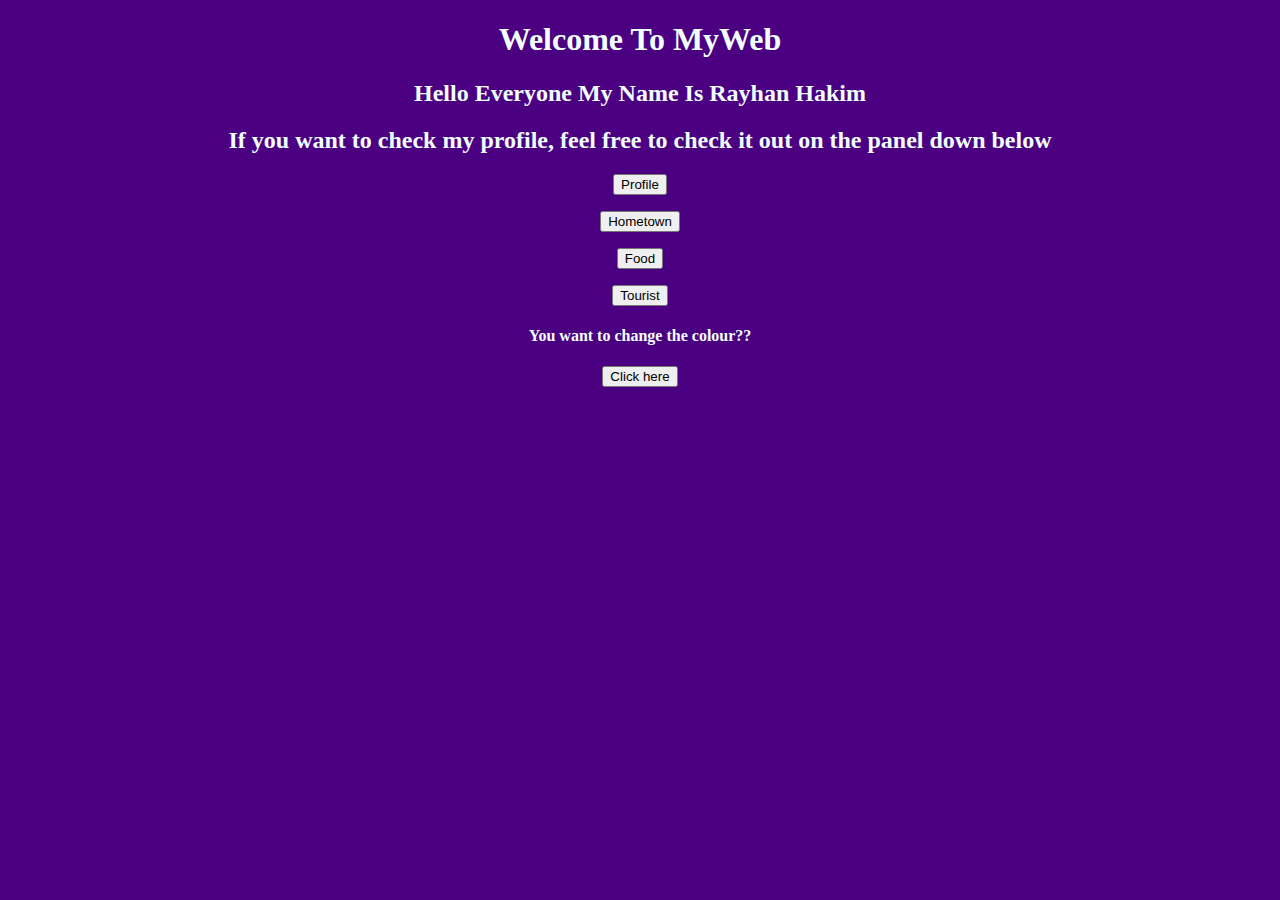
<file: quiz1/index.html>
<!DOCTYPE html>
<html>
<title> Rayhan Hakim Web </title>
<head> <link rel="stylesheet" href="Quiz1.css"> </head>

<body style="text-align: center">
<h1> Welcome To MyWeb </h1>
<h2> Hello Everyone My Name Is Rayhan Hakim </h2>
<h2> If you want to check my profile, feel free to check it out on the panel down below </h2>

<form method="get" action="Quiz1/Profile.html">
    <button type="submit">Profile</button>
</form>
<p>  </p>
<form method="get" action="Quiz1/Hometown.html">
    <button type="submit">Hometown</button>
</form>
<p></p>
<form method="get" action="Quiz1/Food.html">
    <button type="submit">Food</button>
</form>
<p></p>
<form method="get" action="Quiz1/Tourist.html">
    <button type="submit">Tourist</button>
</form>
<p></p>

<h4> You want to change the colour?? </h4>
<button onclick = "gfg_Run()">  
        Click here 
    </button> 
    <script> 
            var el_up = document.getElementById("GFG_UP"); 
            var el_down = document.getElementById("GFG_DOWN"); 
            var str = "Click on button to change the background color"; 
          
            el_up.innerHTML = str; 
          
            function changeColor(color) { 
                document.body.style.background = color; 
            } 
              
            function gfg_Run() { 
                changeColor('black'); 
                el_down.innerHTML = "Background Color changed"; 
            }          
        </script>  
</body>
</html>
</file>
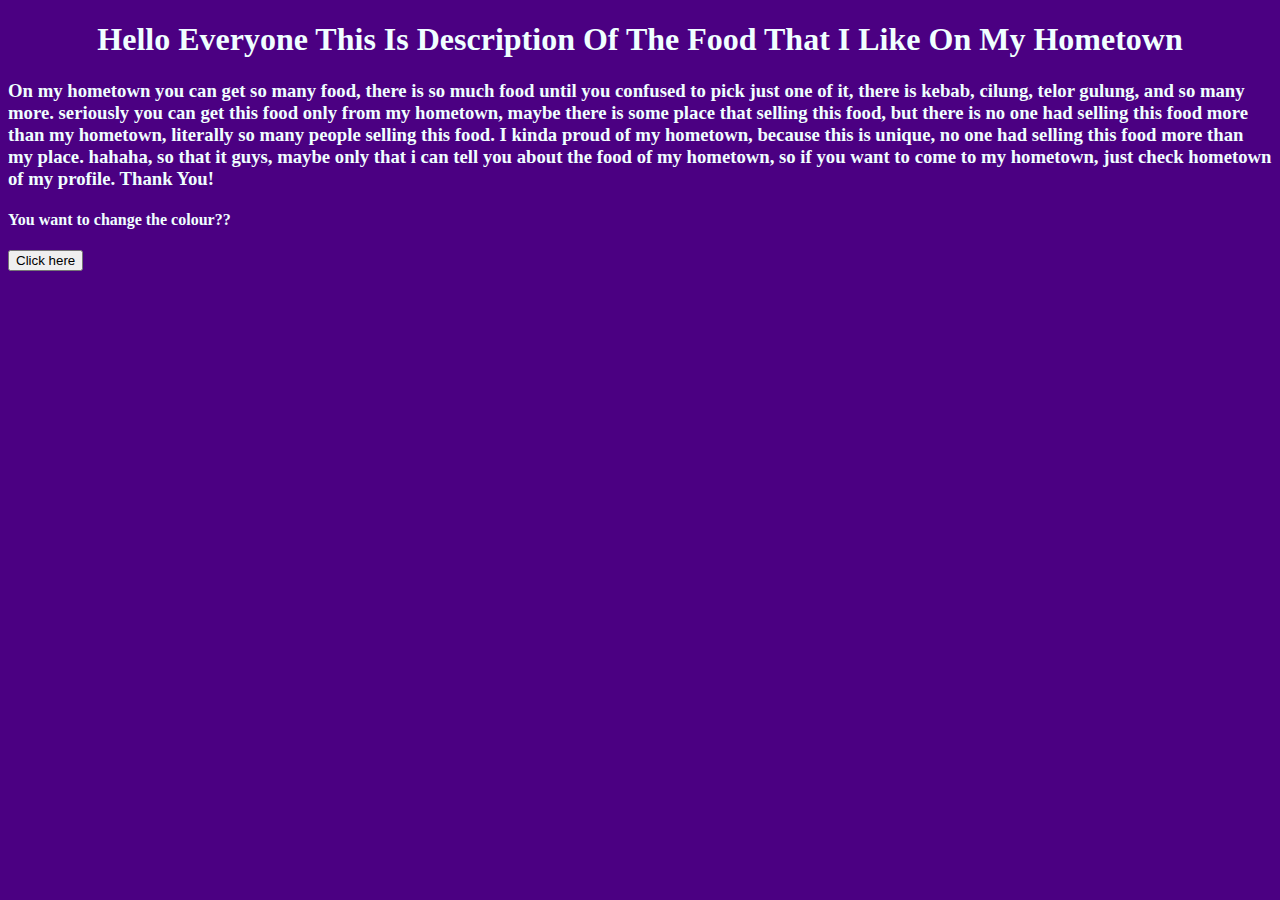
<file: quiz1/food/index.html>
<!DOCTYPE html>
<html>
<title> Food Of My Hometown </title>
<head> <link rel="stylesheet" href="Food.css"> </head>

<body>
<h1><center> Hello Everyone This Is Description Of The Food That I Like On My Hometown </center></h1>
<h3> On my hometown you can get so many food, there is so much food until you confused to pick just one of it, there is kebab, cilung, telor gulung, and so many more. seriously 
    you can get this food only from my hometown, maybe there is some place that selling this food, but there is no one had selling this food more than my hometown, literally 
    so many people selling this food. I kinda proud of my hometown, because this is unique, no one had selling this food more than my place. hahaha, so that it guys, 
    maybe only that i can tell you about the food of my hometown, so if you want to come to my hometown, just check hometown of my profile. Thank You! </h3>

    <h4> You want to change the colour?? </h4>
    <button onclick = "gfg_Run()">  
            Click here 
        </button> 
        <script> 
                var el_up = document.getElementById("GFG_UP"); 
                var el_down = document.getElementById("GFG_DOWN"); 
                var str = "Click on button to change the background color"; 
              
                el_up.innerHTML = str; 
              
                function changeColor(color) { 
                    document.body.style.background = color; 
                } 
                  
                function gfg_Run() { 
                    changeColor('black'); 
                    el_down.innerHTML = "Background Color changed"; 
                }          
            </script>  
</body>
</html>
</file>
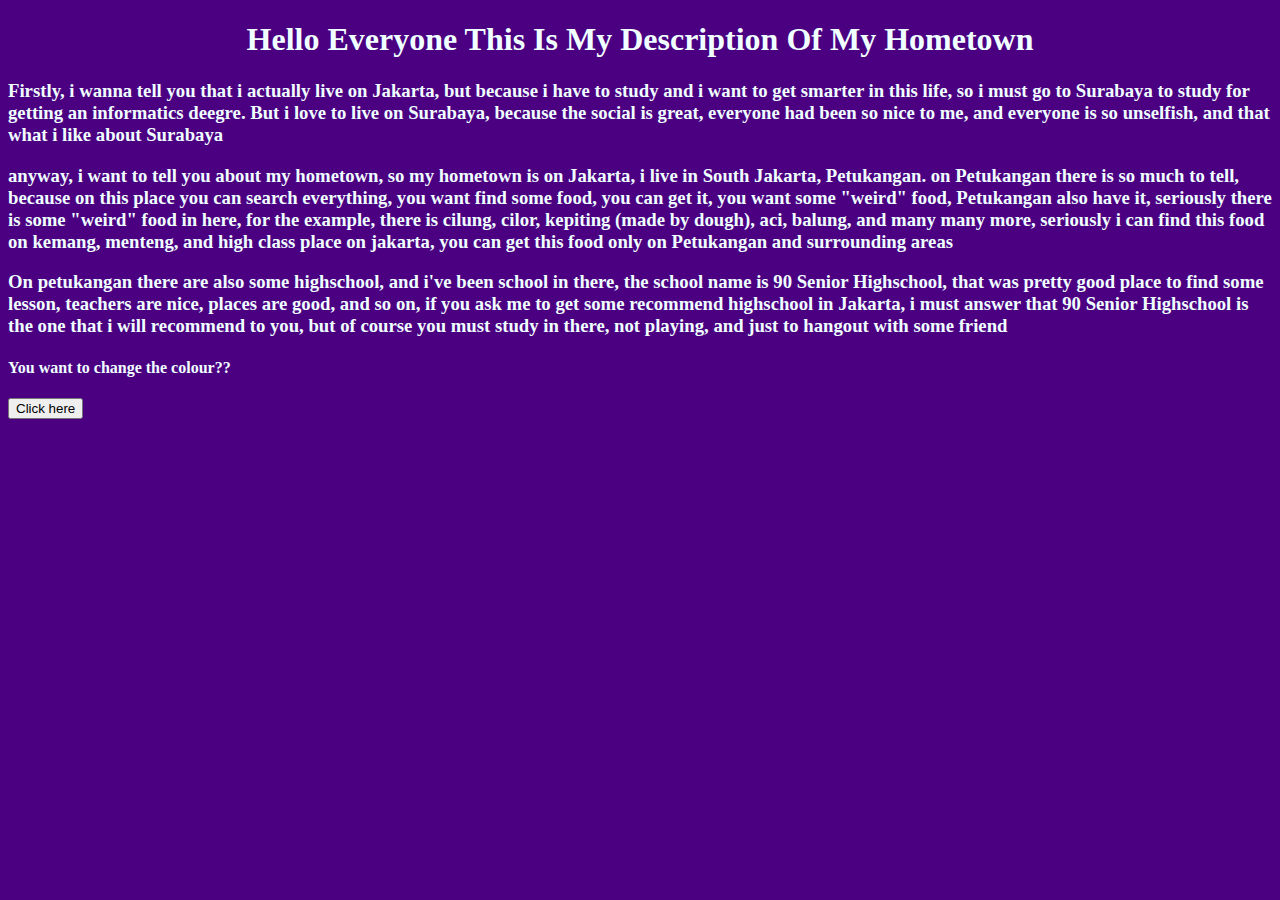
<file: quiz1/hometown/index.html>
<!DOCTYPE html>
<html>
<title> My Hometown </title>
<head> <link rel="stylesheet" href="Hometown.css"> </head>

<body>
<h1><center> Hello Everyone This Is My Description Of My Hometown </center></h1>
<h3> Firstly, i wanna tell you that i actually live on Jakarta, but because i have to study and i want to get smarter in this life, so i must go to Surabaya to study for getting
    an informatics deegre. But i love to live on Surabaya, because the social is great, everyone had been so nice to me, and everyone is so unselfish, 
    and that what i like about Surabaya </h3>
<h3> anyway, i want to tell you about my hometown, so my hometown is on Jakarta, i live in South Jakarta, Petukangan. on Petukangan there is so much to tell, because on this 
    place you can search everything, you want find some food, you can get it, you want some "weird" food, Petukangan also have it, seriously there is some "weird" food in here, 
    for the example, there is cilung, cilor, kepiting (made by dough), aci, balung, and many many more, seriously i can find this food on kemang, menteng, and high class place 
    on jakarta, you can get this food only on Petukangan and surrounding areas </h3>
<h3> On petukangan there are also some highschool, and i've been school in there, the school name is 90 Senior Highschool, that was pretty good place to find some lesson, 
    teachers are nice, places are good, and so on, if you ask me to get some recommend highschool in Jakarta, i must answer that 90 Senior Highschool is the one that i will 
    recommend to you, but of course you must study in there, not playing, and just to hangout with some friend </h3>

    <h4> You want to change the colour?? </h4>
    <button onclick = "gfg_Run()">  
            Click here 
        </button> 
        <script> 
                var el_up = document.getElementById("GFG_UP"); 
                var el_down = document.getElementById("GFG_DOWN"); 
                var str = "Click on button to change the background color"; 
              
                el_up.innerHTML = str; 
              
                function changeColor(color) { 
                    document.body.style.background = color; 
                } 
                  
                function gfg_Run() { 
                    changeColor('black'); 
                    el_down.innerHTML = "Background Color changed"; 
                }          
            </script>  
</body>
</html>
</file>
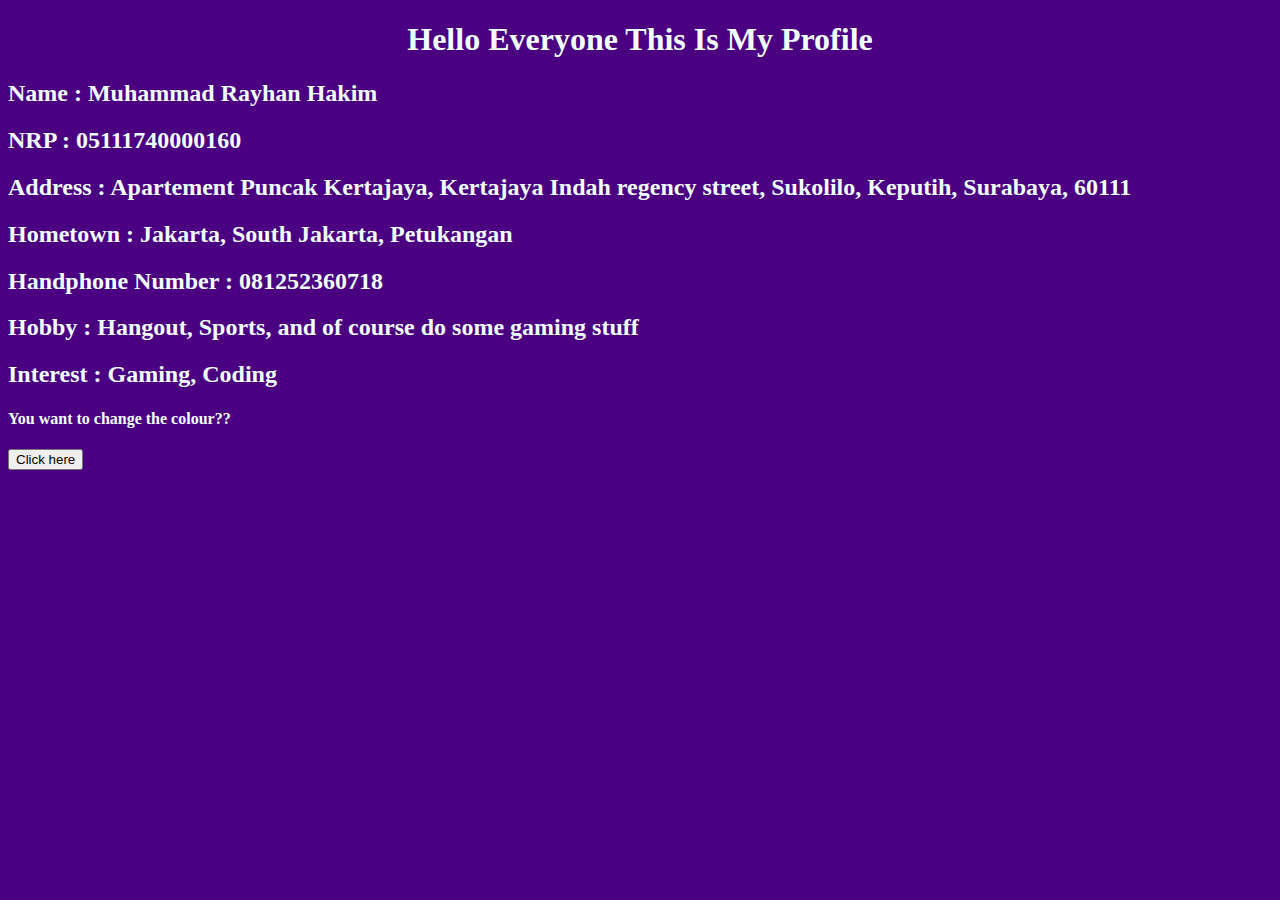
<file: quiz1/profile/index.html>
<!DOCTYPE html>
<html>
<title> My Profile </title>
<head> <link rel="stylesheet" href="Profile.css"> </head>

<body>
<h1><center> Hello Everyone This Is My Profile </center></h1>
<h2> Name : Muhammad Rayhan Hakim </h2>
<h2> NRP : 05111740000160 </h2>
<h2> Address : Apartement Puncak Kertajaya, Kertajaya Indah regency street, Sukolilo, Keputih, Surabaya, 60111 </h2>
<h2> Hometown : Jakarta, South Jakarta, Petukangan </h2>
<h2> Handphone Number : 081252360718 </h2>
<h2> Hobby : Hangout, Sports, and of course do some gaming stuff </h2>
<h2> Interest : Gaming, Coding </h2>

<h4 style="color: azure"> You want to change the colour?? </h4>
<button onclick = "gfg_Run()">  
        Click here 
    </button> 
    <script> 
            var el_up = document.getElementById("GFG_UP"); 
            var el_down = document.getElementById("GFG_DOWN"); 
            var str = "Click on button to change the background color"; 
          
            el_up.innerHTML = str; 
          
            function changeColor(color) { 
                document.body.style.background = color; 
            } 
              
            function gfg_Run() { 
                changeColor('black'); 
                el_down.innerHTML = "Background Color changed"; 
            }          
        </script>  
</body>
</html>
</file>
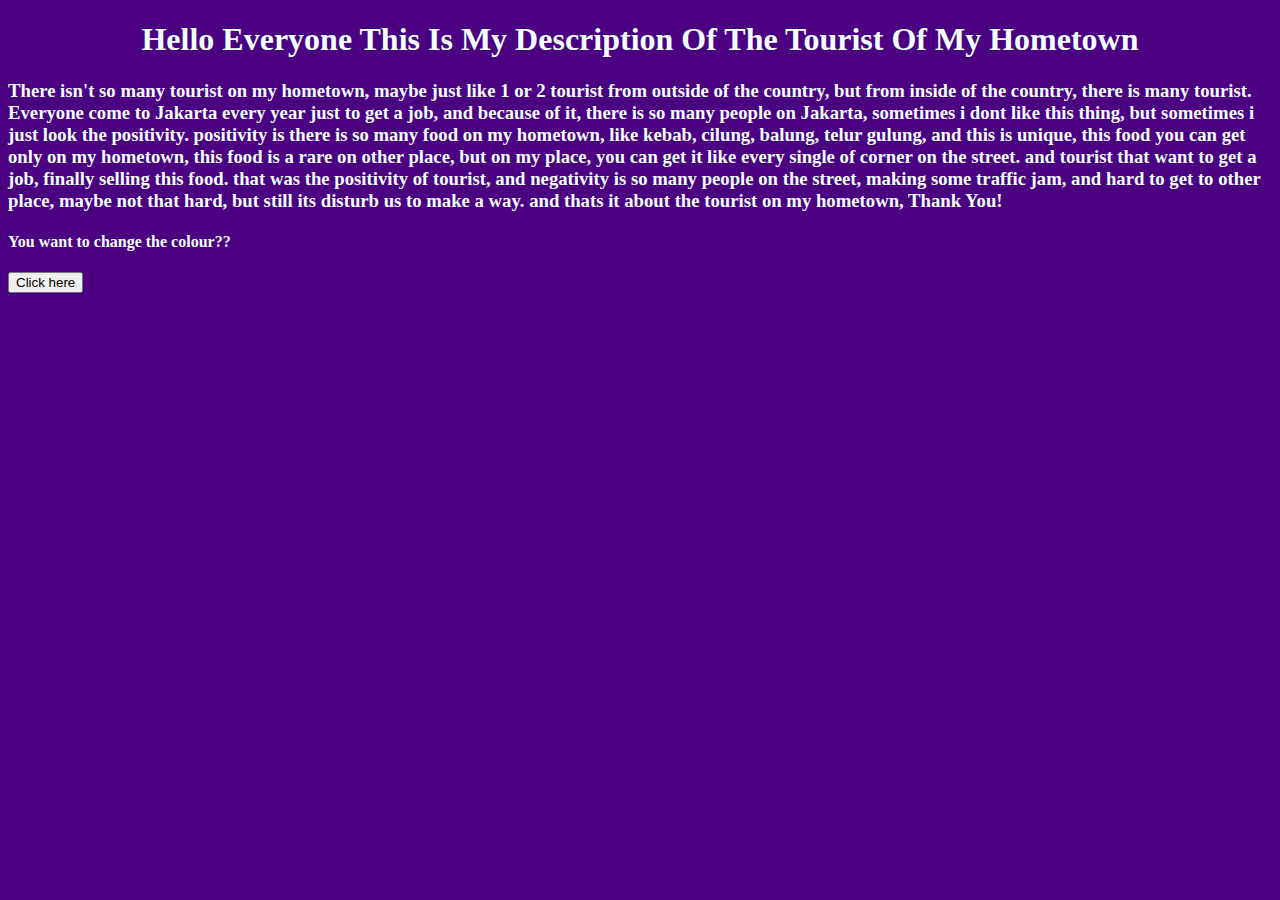
<file: quiz1/tourist/index.html>
<!DOCTYPE html>
<html>
<title> Tourist Of My Hometown </title>
<head> <link rel="stylesheet" href="Tourist.css"> </head>

<body>
<h1><center> Hello Everyone This Is My Description Of The Tourist Of My Hometown </center></h1>
<h3> There isn't so many tourist on my hometown, maybe just like 1 or 2 tourist from outside of the country, but from inside of the country, there is many tourist. Everyone come 
    to Jakarta every year just to get a job, and because of it, there is so many people on Jakarta, sometimes i dont like this thing, but sometimes i just look the positivity. 
    positivity is there is so many food on my hometown, like kebab, cilung, balung, telur gulung, and this is unique, this food you can get only on my hometown, this food is a
    rare on other place, but on my place, you can get it like every single of corner on the street. and tourist that want to get a job, finally selling this food. that was the 
    positivity of tourist, and negativity is so many people on the street, making some traffic jam, and hard to get to other place, maybe not that hard, but still its disturb 
    us to make a way. and thats it about the tourist on my hometown, Thank You!  </h3>

    <h4> You want to change the colour?? </h4>
    <button onclick = "gfg_Run()">  
            Click here 
        </button> 
        <script> 
                var el_up = document.getElementById("GFG_UP"); 
                var el_down = document.getElementById("GFG_DOWN"); 
                var str = "Click on button to change the background color"; 
              
                el_up.innerHTML = str; 
              
                function changeColor(color) { 
                    document.body.style.background = color; 
                } 
                  
                function gfg_Run() { 
                    changeColor('black'); 
                    el_down.innerHTML = "Background Color changed"; 
                }          
            </script>  
</body>
</html>
</file>
<file: quiz1/Quiz1.css>
body {
    background-color: indigo;
}
h1 {
    color: azure;
}
h2 {
    color: azure;
}
h3 {
    color: azure;
}
h4 {
    color: azure;
}
</file>
<file: quiz1/food/Food.css>
body {
    background-color: indigo;
}
h1 {
    color: azure;
}
h3 {
    color: azure;
}
h4 {
    color: azure;
}
</file>
<file: quiz1/hometown/Hometown.css>
body {
    background-color: indigo;
}
h1 {
    color: azure;
}
h3 {
    color: azure;
}
h4 {
    color: azure;
}
</file>
<file: quiz1/profile/Profile.css>
body {
    background-color: indigo;
}
h1 {
    color: azure;
}
h2 {
    color: azure;
}
h4 {
    color: azure;
}
</file>
<file: quiz1/tourist/Tourist.css>
body {
    background-color: indigo;
}
h1 {
    color: azure;
}
h3 {
    color: azure;
}
h4 {
    color: azure;
}
</file>
